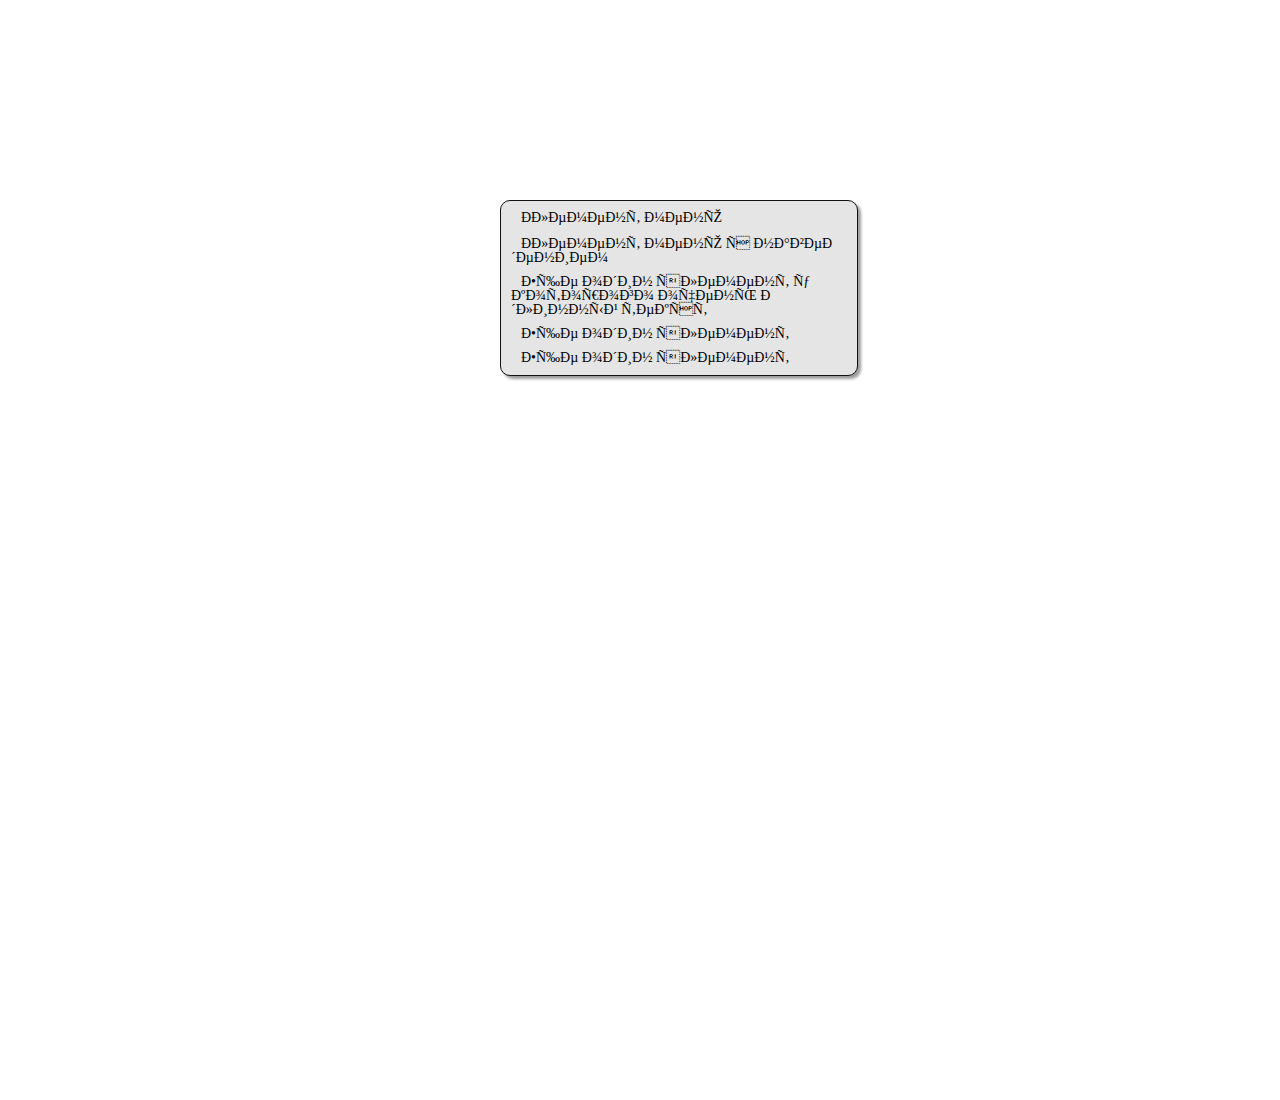
<file: Задания 1/index.html>
<!DOCTYPE html>
<html lang= "ru">
<head>
	<title>Задание #1</title>
	<link rel="stylesheet" href="CSS/stile.css">
	<meta http-eguiv="content-type" content="text/html; charset=UTF-8"/>
</head>
<body>
	<div class="content">
		<div class="alement-1">Элемент меню</div>
		<div class="alement-2">Элемент меню с наведением</div>
		<div class="alement-3">Еще один элемент у которого очень длинный текст</div>
		<div class="alement-4">Еще один элемент</div>
		<div class="alement-5">Еще один элемент</div>
	</div>
	</body>
	</html>
</file>
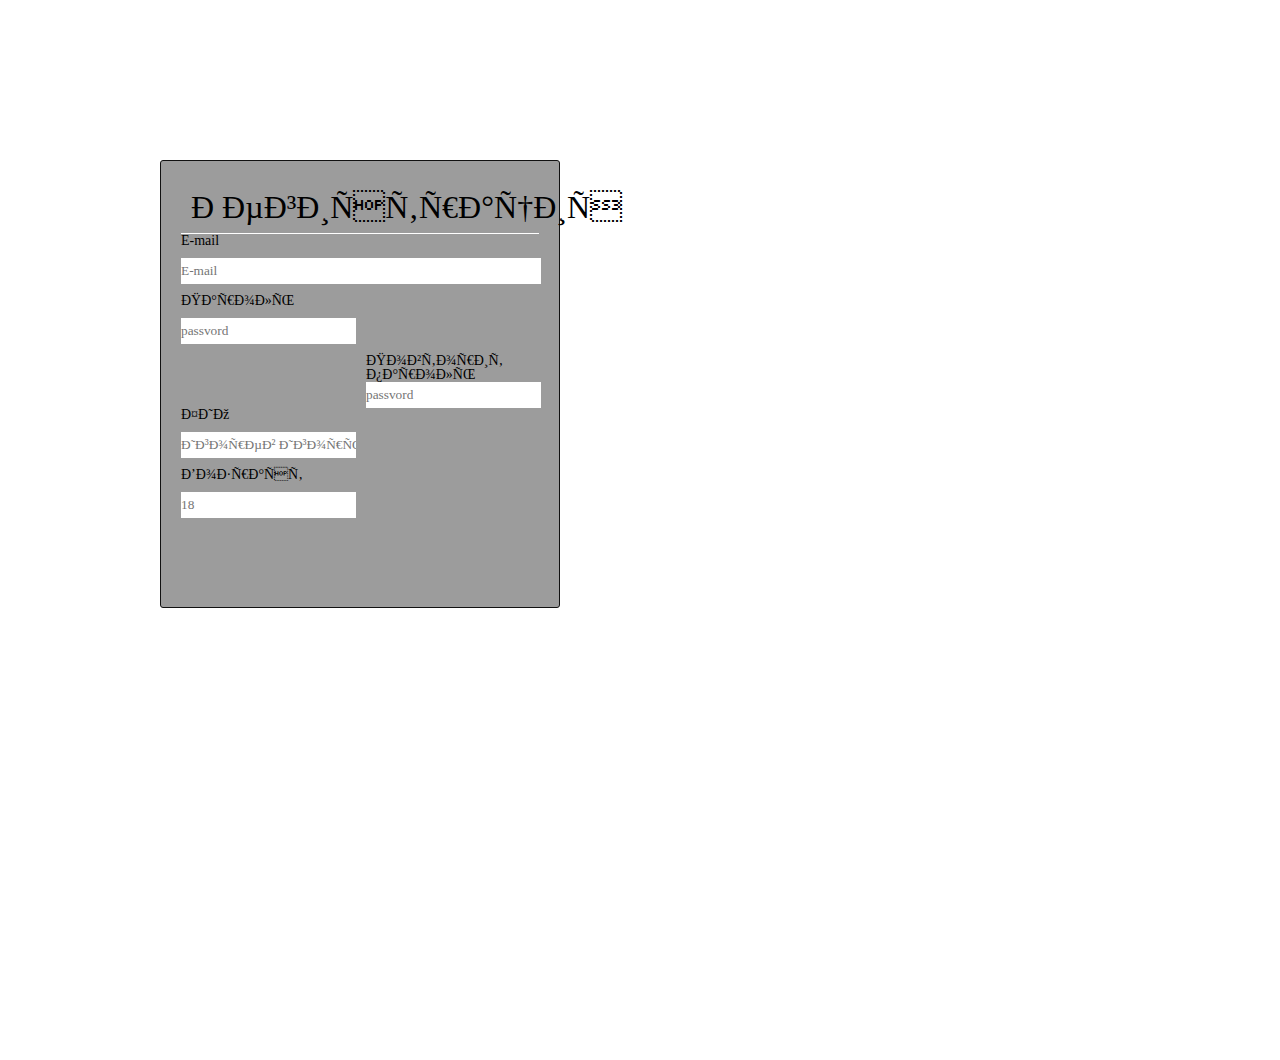
<file: Задания 2/index.html>
<!DOCTYPE html>
<html lang= "ru">
<head>
	<title>Мой первый проект - форма</title>
	<link rel="stylesheet" href="CSS/stile.css">
	<meta http-eguiv="content-type" content="text/html; charset=UTF-8"/>
</head>
<body>
	<div class="content">
		<h1 class="head">Регистрация</h1>
		<div class="form">
		<form action="#" method="post" enctype="multipart/form-data">
			<div>
				<p>E-mail</p>
				<input class="email" placeholder="E-mail" name="E-mail" type="text" />
			</div>
			<div>
				<p>Пароль</p>
				<input class="passvord" placeholder="passvord" name="passvord" type="password" />
			</div>
				<div>
				<p class="passvord-2">Повторит пароль</p>
				<input class="passvord-2" placeholder="passvord" name="passvord-2" type="password" />
			</div>
			<div>
				<p>ФИО</p>
				<input class="name" placeholder="Игорев Игорь Игоревич" name="name" type="name" />
			</div>
				<div>
				<p>Возраст</p>
				<input class="age" placeholder="18" name="age" type="age" />
			</div>
			</div>
	</div>
	</body>
	</html>
</file>
<file: Задания 1/CSS/stile.css>
*{
	padding: 0;
	margin: 0;
	border: 0;
}
*,*:before,*:after{
	-moz-box-sizing: border-box;
	-webkit-box-sizing: border-box;
	box-sizing: border-box;
}
:focus,:active{outline: none;}
a:focus,a:active{outline: none;}

nav,footer,header,aside{display: block;}

html,body{
	height: 100%;
	width: 100%;
	font-size: 100%;
	line-height: 1;
	font-size: 14px;
	-ms-text-size-adjust: 100%;
	-moz-text-size-adjust: 100%;
	-webkit-text-size-adjust: 100%;
}
input,button,textarea{font-family:inherit;}

input::-ms-clear{display: none;}
button{cursor: pointer;}
button::-moz-focus-inner {padding:0;border:0;}
a, a:visited{text-decoration: none;}
a:hover{text-decoration: none;}
ul li{list-style: none;}
img{vertical-align: top;}

h1,h2,h3,h4,h5,h6{font-size:inherit;font-weight: 400;}
/*--------------------*/

.body{
}
.content{
	background: #E5E5E5;
	max-width: 358px;
	max-height: 360px;
	border: 1px solid #111111;
	box-shadow: 3px 3px 3px #9C9C9C;
	border-radius: 10px;
	padding: 0px;
	margin: 200px 0 0 500px;
}
.alement-1{
	margin: 10px;
	text-indent: 10px;
	height: 16px;
	left: 20px;
	right: 20px;
	top: calc(50% - 16px/2);
}
.alement-2{
	margin: 10px;
	text-indent: 10px;
}
.alement-3{
	margin: 10px;
	text-indent: 10px;
}
.alement-4{
	margin: 10px;
	text-indent: 10px;
}
.alement-5{
	margin: 10px;
	text-indent: 10px;
}
.alement-1:hover{
	background: #9C9C9C;
	position: static;
	width: 358px;
	height: 36px;
	text-indent: 20px;
	margin: 10px 0;
}
.alement-2:hover{
	background: #9C9C9C;
	position: static;
	width: 358px;
	height: 36px;
	text-indent: 20px;
	margin: 10px 0;
}
.alement-3:hover{
	background: #9C9C9C;
	position: static;
	width: 358px;
	height: 36px;
	text-indent: 20px;
	margin: 10px 0;
}
.alement-4:hover{
	background: #9C9C9C;
	position: static;
	width: 358px;
	height: 36px;
	text-indent: 20px;
	margin: 10px 0;
}
.alement-5:hover{
	background: #9C9C9C;
	position: static;
	width: 358px;
	height: 36px;
	text-indent: 20px;
	margin: 10px 0;
}
</file>
<file: Задания 2/CSS/stile.css>
*{
	padding: 0;
	margin: 0;
	border: 0;
}
*,*:before,*:after{
	-moz-box-sizing: border-box;
	-webkit-box-sizing: border-box;
	box-sizing: border-box;
}
:focus,:active{outline: none;}
a:focus,a:active{outline: none;}

nav,footer,header,aside{display: block;}

html,body{
	height: 100%;
	width: 100%;
	font-size: 100%;
	line-height: 1;
	font-size: 14px;
	-ms-text-size-adjust: 100%;
	-moz-text-size-adjust: 100%;
	-webkit-text-size-adjust: 100%;
}
input,button,textarea{font-family:inherit;}

input::-ms-clear{display: none;}
button{cursor: pointer;}
button::-moz-focus-inner {padding:0;border:0;}
a, a:visited{text-decoration: none;}
a:hover{text-decoration: none;}
ul li{list-style: none;}
img{vertical-align: top;}

h1,h2,h3,h4,h5,h6{font-size:inherit;font-weight: 400;}
/*--------------------*/

.body{
}
.content{
	border: 1px solid #111111;
	background: #9C9C9C;
	padding: 20px;
	margin: 160px;
	height: 448px;
	width: 400px;
	left: -330px;
	top: -200px;
	box-sizing: border-box;
	border-radius: 3px;
}
.head{
	padding: 10px;
	border-bottom: 1px solid #ffffff;
	font-size: 32px;
}
.email{
	min-height: 26px;
	min-width: 360px;
	margin: 10px 0 10px 0;
}
.passvord{
	min-height: 26px;
	min-width: 175px;
	margin: 10px 0 10px 0;
}
.passvord-2{
	min-height: 26px;
	min-width: 175px;
	margin: 0 0 0 185px;
}
.name{
	min-height: 26px;
	min-width: 175px;
	margin: 10px 0 10px 0;
}
.age{
	min-height: 26px;
	min-width: 175px;
	margin: 10px 0 10px 0;
}
</file>
